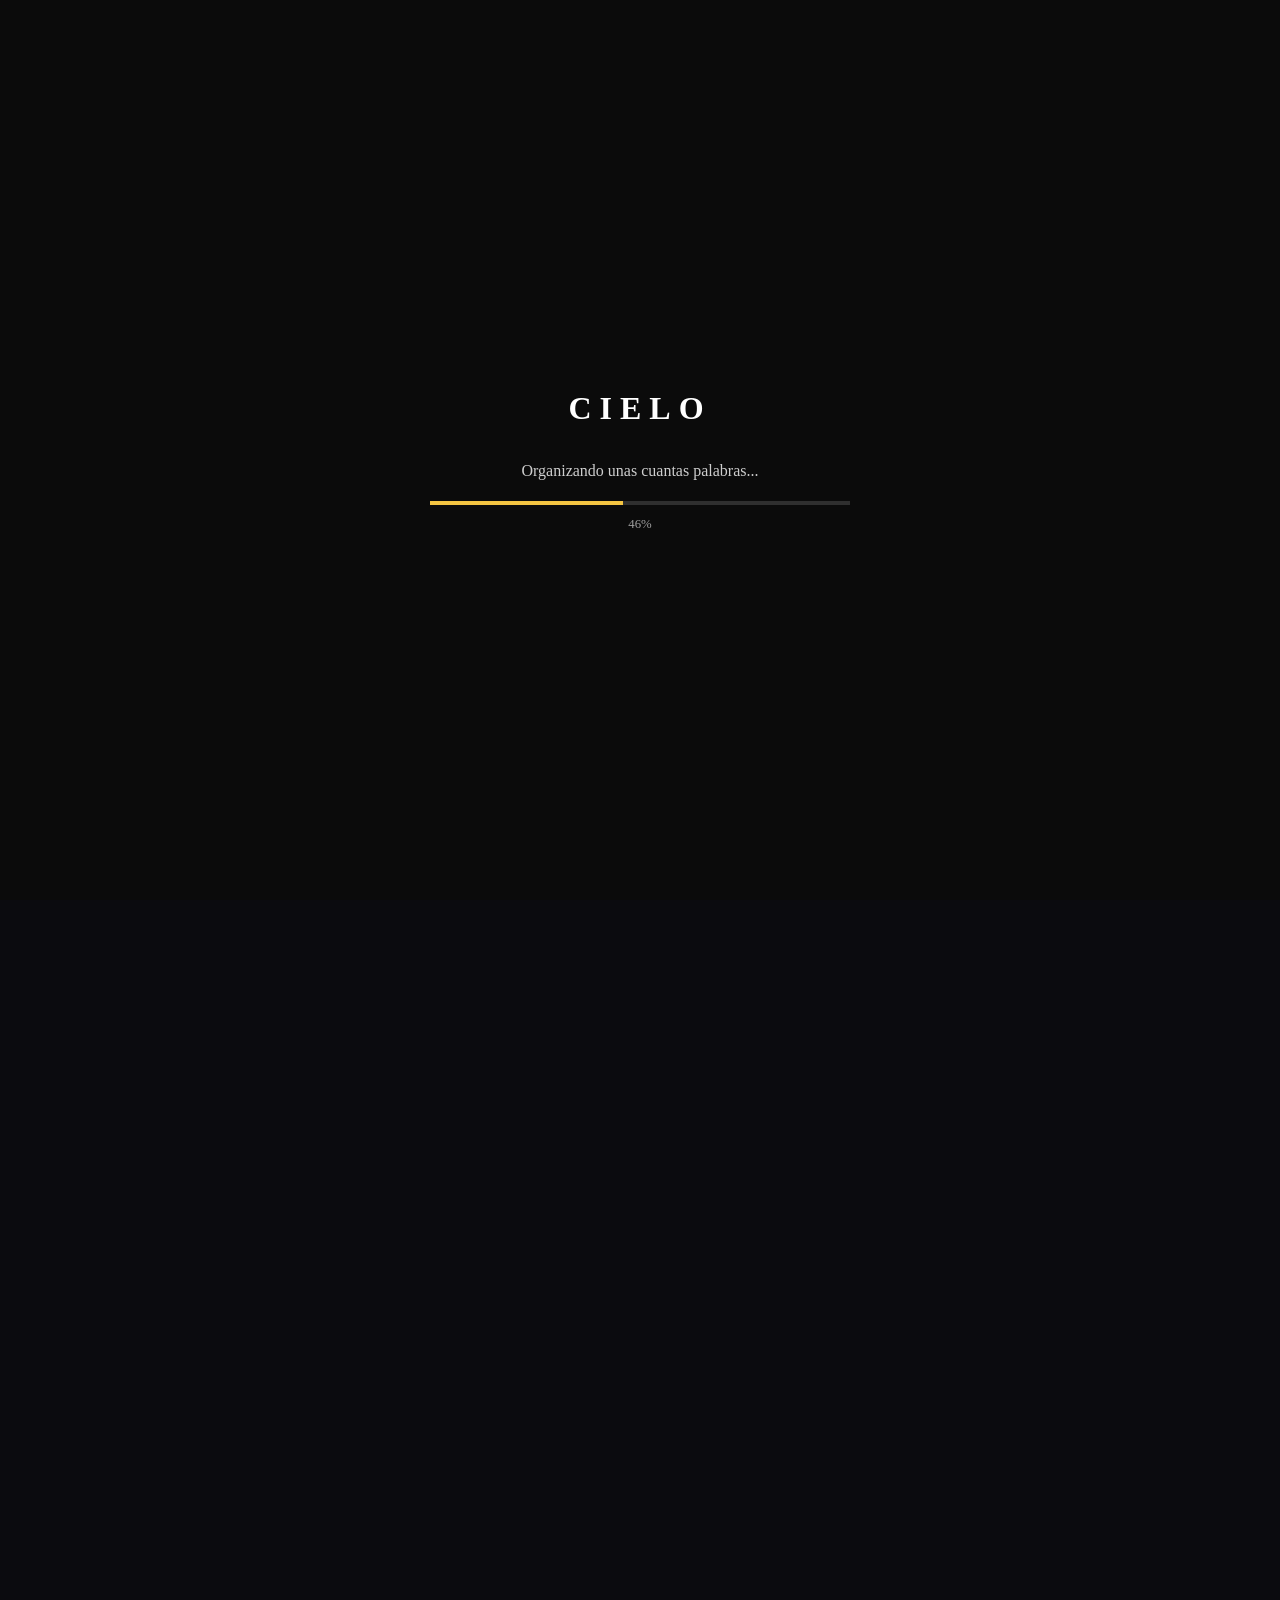
<file: index.html>
<!DOCTYPE html>
<html lang="es">
<head>
    <meta charset="UTF-8">
    <meta name="viewport" content="width=device-width, initial-scale=1.0">
    <meta name="description" content="Una pequeña sorpresa para Cielo">
    <title>Para Cielo 🌼</title>

    <link rel="stylesheet" href="style.css">
</head>

<body class="theme-night">

    <!-- =========================
         PANTALLA DE CARGA
    ========================== -->

<div id="loading-screen">

    <div class="loading-content">

        <h1>CIELO</h1>

        <p id="loading-text">Iniciando...</p>

        <div class="loading-bar-container">
            <div id="loading-bar"></div>
        </div>

        <span id="loading-percentage">0%</span>

    </div>

</div>


    <!-- =========================
         CONTENIDO PRINCIPAL
    ========================== -->

    <main id="main-content" class="main-content hidden">

        <!-- Decoración -->
        <div class="web-decoration web-top-left"></div>
        <div class="web-decoration web-top-right"></div>

        <!-- =========================
             HERO
        ========================== -->

        <section class="hero">

            <div class="hero-decoration">
                ✦
            </div>

            <p class="eyebrow">UNA PEQUEÑA SORPRESA</p>

            <h1>Para Cielo</h1>

            <p class="hero-subtitle">
                Una pequeña parte de todo lo que siento por ti.
            </p>

            <button id="theme-button" class="theme-button">
                ◐ Cambiar estilo
            </button>

        </section>


        <!-- =========================
             UNA PEQUEÑA RAZÓN
        ========================== -->

        <section class="section reason-section">

            <span class="section-symbol">🌼</span>

            <h2>Una pequeña razón</h2>

            <p>
                Hay muchísimas cosas que me gustan de ti,
                pero si tuviera que elegir una, sería la
                tranquilidad que siento cuando estoy contigo.
            </p>

            <p>
                Aunque no estemos haciendo nada especial,
                estar contigo ya hace que cualquier momento
                sea especial.
            </p>

        </section>


        <!-- =========================
             NUESTROS MOMENTOS
        ========================== -->

        <section class="section memories-section">

            <p class="eyebrow">PEQUEÑAS COSAS</p>

            <h2>Nuestros momentos</h2>

            <div class="memory-grid">

                <article class="memory-card">
                    <span>🌙</span>
                    <h3>Noches</h3>
                    <p>
                        Las noches hablando hasta quedarnos
                        dormidos en llamada.
                    </p>
                </article>

                <article class="memory-card">
                    <span>🎮</span>
                    <h3>Juegos</h3>
                    <p>
                        Las noches jugando juntos y que te quedaras un rato
                        mas conmigo incluso si tenias sueño.
                    </p>
                </article>

                <article class="memory-card">
                    <span>🥋</span>
                    <h3>Campeonatos</h3>
                    <p>
                        Que estuvieras conmigo incluso cuando ni si quiera
                        competi.
                    </p>
                </article>

                <article class="memory-card">
                    <span>❤️</span>
                    <h3>Nosotros</h3>
                    <p>
                        Todos esos momentos pequeños que para
                        mí significan muchísimo.
                    </p>
                </article>

            </div>

        </section>


        <!-- =========================
             ARAÑA
        ========================== -->

<section class="section spider-section">

    <p class="eyebrow">ALGO SE ESTÁ MOVIENDO...</p>

    <h2>Parece que algo quiere recordarte lo mucho que te amo.</h2>

    <div id="spider-area" class="spider-area">

        <!-- Telaraña -->
        <svg
            id="web-svg"
            class="web-svg"
            viewBox="0 0 1000 500"
            preserveAspectRatio="none"
            aria-hidden="true"
        >
            <g id="web-lines"></g>
        </svg>

        <!-- Hilo de la araña -->
        <div id="spider-thread"></div>

        <!-- Araña -->
        <button
            id="spider"
            class="spider"
            type="button"
            aria-label="Araña misteriosa"
        >
            <svg
                class="spider-svg"
                viewBox="0 0 100 120"
                xmlns="http://www.w3.org/2000/svg"
                aria-hidden="true"
            >
                <defs>
                    <radialGradient id="body-shine" cx="38%" cy="32%" r="55%">
                        <stop offset="0%"   stop-color="#3a3a3a"/>
                        <stop offset="100%" stop-color="#080808"/>
                    </radialGradient>
                    <radialGradient id="abd-shine" cx="35%" cy="28%" r="60%">
                        <stop offset="0%"   stop-color="#2e2e2e"/>
                        <stop offset="100%" stop-color="#060606"/>
                    </radialGradient>
                </defs>

                <!-- Patas izquierda — codo marcado, puntas afiladas -->
                <!-- L1 arriba -->
                <path class="s-leg" d="M 38,38 L 14,18 L 2,4"/>
                <!-- L2 -->
                <path class="s-leg" d="M 36,44 L 10,38 L -4,32"/>
                <!-- L3 -->
                <path class="s-leg" d="M 36,52 L 12,58 L -2,68"/>
                <!-- L4 abajo -->
                <path class="s-leg" d="M 38,58 L 18,76 L 8,96"/>

                <!-- Patas derecha -->
                <!-- R1 arriba -->
                <path class="s-leg" d="M 62,38 L 86,18 L 98,4"/>
                <!-- R2 -->
                <path class="s-leg" d="M 64,44 L 90,38 L 104,32"/>
                <!-- R3 -->
                <path class="s-leg" d="M 64,52 L 88,58 L 102,68"/>
                <!-- R4 abajo -->
                <path class="s-leg" d="M 62,58 L 82,76 L 92,96"/>

                <!-- Cefalotórax (cabeza/cuerpo superior) -->
                <ellipse class="s-body" cx="50" cy="42" rx="14" ry="16" fill="url(#body-shine)"/>

                <!-- Abdomen (más grande y ovalado) -->
                <ellipse class="s-abdomen" cx="50" cy="72" rx="16" ry="20" fill="url(#abd-shine)"/>

                <!-- Ojos -->
                <circle class="s-eye" cx="44" cy="37" r="2.2"/>
                <circle class="s-eye" cx="56" cy="37" r="2.2"/>

                <!-- Pequeños colmillos -->
                <path class="s-fang" d="M 46,54 L 44,59"/>
                <path class="s-fang" d="M 54,54 L 56,59"/>
            </svg>
        </button>

        <div id="spider-dialog" class="spider-dialog hidden" aria-live="polite"></div>

    </div>

</section>


        <!-- =========================
             JARDÍN
        ========================== -->

        <section class="section garden-section">

            <p class="eyebrow">PARA TI</p>

            <h2>Un jardín para ti</h2>

            <p>
                Cada vez que pulses, planta una flor.
            </p>

            <button id="flower-button" class="flower-button">
                <span>🌱</span> Plantar una flor
            </button>

            <div id="garden" class="garden"></div>

            <p id="flower-message" class="flower-message"></p>

        </section>


        <!-- =========================
             GRAND LINE
        ========================== -->

        <section class="section compass-section">

            <p class="eyebrow">GRAND LINE</p>

            <h2>¿Hacia dónde vamos?</h2>

            <p>
                Toda buena aventura necesita una brújula.
            </p>

            <div class="compass-grid">

                <button class="compass-card" data-character="luffy">
                    <div class="compass">
                        <div class="compass-needle"></div>
                    </div>

                    <div class="compass-character">
                        <img src="luffy_chibi.png" alt="Luffy chibi" />
                    </div>
                    <strong>Luffy</strong>
                </button>


                <button class="compass-card" data-character="zoro">
                    <div class="compass">
                        <div class="compass-needle"></div>
                    </div>

                    <div class="compass-character">
                        <img src="Zoro_chibi.png" alt="Zoro chibi" />
                    </div>
                    <strong>Zoro</strong>
                </button>


                <button class="compass-card" data-character="chopper">
                    <div class="compass">
                        <div class="compass-needle"></div>
                    </div>

                    <div class="compass-character">
                        <img src="Chopper_chibi.png" alt="Chopper chibi" />
                    </div>
                    <strong>Chopper</strong>
                </button>

            </div>

            <p id="compass-message" class="compass-message"></p>

        </section>


        <!-- =========================
             MENSAJE FINAL
        ========================== -->

        <section class="final-section">

            <div class="final-flower">🌼</div>

            <p>Cielo...</p>

            <p>
                Gracias por cada llamada.<br>
                Por cada noche.<br>
                Por cada juego.<br>
                Por cada abrazo.<br>
                Por acompañarme.<br>
                Por hacerme sentir tranquilo.<br>
                Por hacerme feliz.
            </p>

            <h2>Te amo. ❤️</h2>

            <p class="final-small">
                Feliz Amor y Amistad, mi Cielo perdonma si no te di tus flores amarillas cuando correspondia.
            </p>

        </section>


        <!-- =========================
             ARCHIVO SECRETO
        ========================== -->

        <button id="secret-button" class="secret-button">
            ???
        </button>

        <div id="secret-message" class="secret-message hidden">

            <p class="secret-title">
                🔓 ARCHIVO DESBLOQUEADO
            </p>

            <p>
                Nombre: Cielo
            </p>

            <p>
                Flores generadas:
                <span id="flower-counter">0</span>
            </p>

            <p>
                Arañas encontradas:
                <span id="spider-found-counter">0</span>
            </p>

            <p>
                Brújulas consultadas:
                <span id="compass-counter">0</span>
            </p>

            <p class="diagnosis">
                Nivel de enamoramiento:
                <br>
                ████████████████████ 100%
            </p>

            <p>
                Diagnóstico:
                <br>
                <strong>Irremediablemente enamorado.</strong>
            </p>

        </div>

    </main>


    <script src="script.js"></script>

</body>
</html>
</file>
<file: style.css>
/* =========================
   VARIABLES
========================= */

:root {
    --background: #0b0b0f;
    --surface: #15151c;
    --surface-soft: #1d1d26;

    --text: #f4f1eb;
    --muted: #aaa5a0;

    --accent: #e6c84f;
    --accent-soft: #f3df7b;

    --border: rgba(255,255,255,0.1);

    --transition: 0.7s ease;
}


/* =========================
   TEMAS
========================= */

body.theme-night {
    --background: #0b0b0f;
    --surface: #15151c;
    --surface-soft: #1d1d26;

    --text: #f4f1eb;
    --muted: #aaa5a0;

    --accent: #e6c84f;
    --accent-soft: #f3df7b;

    --border: rgba(255,255,255,0.1);
}


body.theme-spring {
    --background: #faf6e9;
    --surface: #fffdf7;
    --surface-soft: #f4edd5;

    --text: #28271f;
    --muted: #77735f;

    --accent: #d4a916;
    --accent-soft: #ead16c;

    --border: rgba(0,0,0,0.1);
}


body.theme-grandline {
    --background: #d8c49c;
    --surface: #eadbb9;
    --surface-soft: #cdb786;

    --text: #2d261a;
    --muted: #655b45;

    --accent: #8c201c;
    --accent-soft: #b03b34;

    --border: rgba(50,35,15,0.2);
}


/* =========================
   BASE
========================= */

* {
    box-sizing: border-box;
}

html {
    scroll-behavior: smooth;
}

body {
    margin: 0;
    background: var(--background);
    color: var(--text);

    font-family:
        Georgia,
        "Times New Roman",
        serif;

    transition:
        background var(--transition),
        color var(--transition);
}

button {
    font: inherit;
}


/* =========================
   LOADING SCREEN
========================= */

#loading-screen {
    position: fixed;
    inset: 0;
    z-index: 99999;

    display: flex;
    align-items: center;
    justify-content: center;

    background: #0b0b0b;
    color: white;

    transition:
        opacity 0.7s ease,
        visibility 0.7s ease;
}

.loading-content {
    width: min(85%, 420px);
    text-align: center;
}

.loading-content h1 {
    margin-bottom: 35px;
    letter-spacing: 8px;
}

#loading-text {
    min-height: 24px;
    margin-bottom: 15px;
    opacity: 0.8;
}

.loading-bar-container {
    width: 100%;
    height: 4px;
    overflow: hidden;
    background: rgba(255,255,255,0.15);
}

#loading-bar {
    width: 0%;
    height: 100%;
    background: #f4c542;
    transition: width 0.25s ease;
}

#loading-percentage {
    display: block;
    margin-top: 12px;
    font-size: 0.8rem;
    opacity: 0.6;
}

#loading-screen.loading-finished {
    opacity: 0;
    visibility: hidden;
}

/* =========================
   MAIN
========================= */

.main-content {
    width: min(100%, 1100px);
    margin: auto;

    overflow: hidden;

    transition:
        opacity 1s ease,
        transform 1s ease;
}

.main-content.hidden {
    opacity: 0;
    transform: translateY(20px);
}

.section {
    padding: 100px 7%;
}

.hero {
    min-height: 80vh;

    display: flex;
    flex-direction: column;

    justify-content: center;
    align-items: center;

    text-align: center;

    padding: 60px 20px;
}

.hero h1 {
    margin: 10px 0;

    font-size: clamp(3rem, 10vw, 6rem);

    font-weight: 400;

    transition: color var(--transition);
}

.hero-subtitle {
    max-width: 500px;

    color: var(--muted);

    font-size: 1.1rem;
    line-height: 1.7;
}

.eyebrow {
    color: var(--accent);

    font-size: 0.7rem;

    letter-spacing: 0.3rem;

    text-transform: uppercase;
}

.hero-decoration {
    color: var(--accent);

    font-size: 2rem;

    animation: float 3s ease-in-out infinite;
}


/* =========================
   BUTTON
========================= */

.theme-button {
    margin-top: 35px;

    padding: 13px 22px;

    border: 1px solid var(--border);
    border-radius: 999px;

    background: linear-gradient(135deg, var(--surface), rgba(255,255,255,0.04));
    box-shadow: 0 10px 25px rgba(0,0,0,0.18);

    color: var(--text);

    cursor: pointer;

    transition:
        transform 0.2s ease,
        box-shadow 0.25s ease,
        background var(--transition);
}

.theme-button:hover {
    transform: translateY(-2px) scale(1.01);
    box-shadow: 0 16px 30px rgba(0,0,0,0.22);
}


/* =========================
   TEXT
========================= */

.section h2 {
    margin-top: 10px;

    font-size: clamp(2rem, 5vw, 3.2rem);

    font-weight: 400;
}

.section p {
    max-width: 650px;

    margin: 20px auto;

    color: var(--muted);

    line-height: 1.9;

    font-size: 1.05rem;
}

.reason-section {
    text-align: center;
}

.section-symbol {
    font-size: 2rem;
}


/* =========================
   MEMORY CARDS
========================= */

.memory-grid {
    display: grid;

    grid-template-columns:
        repeat(2, minmax(0, 1fr));

    gap: 20px;

    margin-top: 50px;
}

.memory-card {
    padding: 30px;

    border: 1px solid var(--border);
    border-radius: 18px;

    background: linear-gradient(180deg, var(--surface), rgba(255,255,255,0.02));
    box-shadow: inset 0 1px 0 rgba(255,255,255,0.04);

    transition:
        background var(--transition),
        transform 0.3s ease,
        box-shadow 0.3s ease;
}

.memory-card:hover {
    transform: translateY(-5px);
    box-shadow: 0 16px 32px rgba(0,0,0,0.14);
}

.memory-card span {
    font-size: 2rem;
}

.memory-card h3 {
    font-size: 1.4rem;

    font-weight: 400;
}

.memory-card p {
    margin: 0;

    font-size: 0.95rem;
}


/* =========================
   SPIDER
========================= */

/* =========================
   SPIDER
========================= */

.spider-section {
    text-align: center;
}

.spider-area {
    position: relative;

    width: 100%;
    height: 420px;

    margin-top: 45px;

    overflow: hidden;

    border: 1px solid var(--border);

    background:
        radial-gradient(
            circle at 50% 40%,
            var(--surface-soft),
            var(--surface)
        );

    transition:
        background var(--transition),
        border var(--transition);
}


/* =========================
   TELARAÑA
========================= */

.web-svg {
    position: absolute;

    inset: 0;

    width: 100%;
    height: 100%;

    pointer-events: none;

    opacity: 0.55;
}

.web-svg path {
    fill: none;

    stroke: var(--muted);

    stroke-width: 1;

    opacity: 0.45;
}


/* =========================
   HILO
========================= */

#spider-thread {
    position: absolute;

    width: 1px;

    background: var(--muted);

    transform-origin: top;

    pointer-events: none;

    opacity: 0.7;
}

.spider-dialog {
    position: absolute;
    z-index: 12;
    max-width: 240px;
    padding: 10px 14px;
    border-radius: 14px;
    background: rgba(18, 20, 29, 0.92);
    border: 1px solid rgba(255, 255, 255, 0.08);
    color: #f7edf8;
    font-size: 0.9rem;
    line-height: 1.4;
    box-shadow: 0 14px 28px rgba(0, 0, 0, 0.24);
    pointer-events: none;
    transform: translate(-50%, -10px) scale(0.96);
    opacity: 0;
    transition: opacity 0.25s ease, transform 0.25s ease;
}

.spider-dialog.visible {
    opacity: 1;
    transform: translate(-50%, 0) scale(1);
}

.spider-dialog.hidden {
    display: none;
}

/* =========================
   ARAÑA — CONTENEDOR
========================= */

.spider {
    position: absolute;

    width: 80px;
    height: 96px;

    /* Empieza fuera del área visible */
    left: -100px;
    top:  -100px;

    padding: 0;
    border: none;
    background: transparent;

    cursor: pointer;
    z-index: 5;
    transform-origin: center;

    /* La transición la maneja JS dinámicamente */
    transition: none;
}


/* =========================
   SVG
========================= */

.spider-svg {
    width: 100%;
    height: 100%;

    overflow: visible;

    filter: drop-shadow(0 4px 10px rgba(0,0,0,0.55));
}


/* =========================
   PATAS
========================= */

.s-leg {
    fill: none;

    stroke: #0d0d0d;
    stroke-width: 3;
    stroke-linecap: round;
    stroke-linejoin: round;
}


/* =========================
   CUERPOS
========================= */

.s-body {
    fill: #141414;
    stroke: #000;
    stroke-width: 1.5;
}

.s-abdomen {
    stroke: #000;
    stroke-width: 1.5;
}


/* =========================
   OJOS
========================= */

.s-eye {
    fill: var(--accent);
}


/* =========================
   COLMILLOS
========================= */

.s-fang {
    fill: none;
    stroke: #0d0d0d;
    stroke-width: 2;
    stroke-linecap: round;
}


/* =========================
   ANIMACIÓN DE CAMINAR
   — animamos las patas del SVG
========================= */

.spider.walking .s-leg:nth-child(1),
.spider.walking .s-leg:nth-child(3),
.spider.walking .s-leg:nth-child(5),
.spider.walking .s-leg:nth-child(7) {
    animation: svg-step-a 0.32s ease-in-out infinite alternate;
    transform-origin: 38px 45px;
}

.spider.walking .s-leg:nth-child(2),
.spider.walking .s-leg:nth-child(4),
.spider.walking .s-leg:nth-child(6),
.spider.walking .s-leg:nth-child(8) {
    animation: svg-step-b 0.32s ease-in-out infinite alternate;
    transform-origin: 62px 45px;
}

@keyframes svg-step-a {
    from { transform: rotate(-4deg); }
    to   { transform: rotate(4deg);  }
}

@keyframes svg-step-b {
    from { transform: rotate(4deg);  }
    to   { transform: rotate(-4deg); }
}


/* =========================
   HOVER / ACTIVE
========================= */

.spider:hover {
    transform: scale(1.1);
}

.spider:active {
    transform: scale(0.92);
}


/* =========================
   ARAÑA — ESTADOS
========================= */

.spider-scared {
    animation: spider-scare 0.35s ease forwards !important;
}

@keyframes spider-scare {
    0%   { transform: scale(1); }
    40%  { transform: scale(1.35) rotate(15deg); }
    100% { transform: scale(0) rotate(30deg); opacity: 0; }
}

/* Patas Spider-Man más largas y angulares */
.spiderman-spider .s-leg {
    stroke-width: 3.5;
    stroke: #050505;
}

.spiderman-spider .sm-leg {
    stroke-width: 3.5;
}


/* =========================
   MOBILE
========================= */

@media (max-width: 650px) {

    .spider-area {
        height: 360px;
    }

    .spider {
        width: 68px;
        height: 82px;
    }
}

/* =========================
   JARDÍN — SECCIÓN
========================= */

.garden-section {
    text-align: center;
}

.flower-button {
    display: inline-flex;
    align-items: center;
    gap: 8px;

    margin-top: 10px;

    padding: 14px 28px;

    border: 1px solid var(--border);
    border-radius: 999px;

    background: var(--surface);
    color: var(--text);

    font-size: 1rem;
    cursor: pointer;

    transition:
        transform 0.2s ease,
        background var(--transition);
}

.flower-button:hover {
    transform: translateY(-2px);
}

.flower-button:active {
    transform: scale(0.96);
}

.flower-message {
    min-height: 28px;
    margin-top: 18px !important;
    color: var(--text) !important;
    font-style: italic;
    opacity: 0.85;
}


/* =========================
   JARDÍN — CONTENEDOR
========================= */

.garden {
    position: relative;

    width: 100%;
    height: 220px;

    margin-top: 30px;

    overflow: hidden;

    border-bottom: 2px solid var(--border);

    /* El suelo: gradiente sutil */
    background:
        linear-gradient(
            to top,
            color-mix(in srgb, var(--accent) 8%, transparent),
            transparent 60%
        );

    transition: background var(--transition), border var(--transition);
}


/* =========================
   FLOR — CONTENEDOR SVG
========================= */

.garden-flower {
    position: absolute;
    bottom: 0;

    /* cursor para la interacción */
    cursor: pointer;

    /* Cada flor se balancea a su propio ritmo */
    transform-origin: bottom center;
}

/* Animación de balanceo suave (JS asigna duración distinta a cada una) */
@keyframes flower-sway {
    0%   { transform: rotate(0deg); }
    25%  { transform: rotate(1.2deg); }
    75%  { transform: rotate(-1.2deg); }
    100% { transform: rotate(0deg); }
}

/* Crecimiento del tallo */
@keyframes stem-grow {
    from { transform: scaleY(0); }
    to   { transform: scaleY(1); }
}

/* Apertura de los pétalos */
@keyframes petals-open {
    0%   { transform: scale(0) rotate(-20deg); opacity: 0; }
    60%  { transform: scale(1.15) rotate(3deg); opacity: 1; }
    100% { transform: scale(1) rotate(0deg); opacity: 1; }
}

/* Aparición de la hoja */
@keyframes leaf-appear {
    from { transform: scale(0) rotate(-30deg); opacity: 0; }
    to   { transform: scale(1) rotate(0deg);   opacity: 1; }
}

/* Toque / click */
@keyframes flower-tap {
    0%   { transform: rotate(0deg); }
    20%  { transform: rotate(-14deg); }
    50%  { transform: rotate(10deg); }
    75%  { transform: rotate(-6deg); }
    100% { transform: rotate(0deg); }
}

/* Partícula al tocar */
@keyframes particle-burst {
    0%   { transform: translate(0,0) scale(1); opacity: 1; }
    100% { transform: translate(var(--px), var(--py)) scale(0); opacity: 0; }
}

.flower-particle {
    position: absolute;
    width: 6px;
    height: 6px;
    border-radius: 50%;
    background: var(--accent);
    pointer-events: none;
    animation: particle-burst 0.6s ease-out forwards;
}


/* =========================
   FLOR ESPECIAL (futura)
========================= */

.garden-flower.special-flower .flower-head {
    filter: drop-shadow(0 0 6px var(--accent-soft));
}


/* =========================
   COMPASSES
========================= */

.compass-section {
    text-align: center;
}

.compass-grid {
    display: grid;

    grid-template-columns:
        repeat(3, minmax(0, 1fr));

    gap: 20px;

    margin-top: 50px;
}

.compass-card {
    position: relative;
    padding: 30px 15px;

    border: 1px solid var(--border);
    border-radius: 18px;

    background: linear-gradient(180deg, var(--surface), rgba(255,255,255,0.02));
    color: var(--text);

    cursor: pointer;

    transition:
        transform 0.28s ease,
        box-shadow 0.28s ease,
        border-color 0.28s ease,
        background var(--transition);
}

.compass-card::before {
    content: "";
    position: absolute;
    inset: 1px;
    border-radius: inherit;
    background: radial-gradient(circle at top, rgba(255,255,255,0.08), transparent 55%);
    opacity: 0.6;
    pointer-events: none;
}

.compass-card:hover {
    transform: translateY(-6px) scale(1.01);
    box-shadow: 0 16px 28px rgba(0,0,0,0.14);
    border-color: rgba(255,255,255,0.2);
}

.compass-card.is-active {
    border-color: var(--accent-soft);
    box-shadow: 0 0 0 1px rgba(246, 214, 99, 0.25), 0 16px 32px rgba(0,0,0,0.18);
}

.compass-card[data-character="luffy"].is-active {
    background: linear-gradient(180deg, rgba(233, 173, 52, 0.12), rgba(28, 23, 18, 0.18));
}

.compass-card[data-character="zoro"].is-active {
    background: linear-gradient(180deg, rgba(93, 192, 120, 0.12), rgba(18, 28, 22, 0.18));
}

.compass-card[data-character="chopper"].is-active {
    background: linear-gradient(180deg, rgba(255, 170, 196, 0.12), rgba(22, 18, 21, 0.18));
}

.compass-character {
    display: flex;
    align-items: center;
    justify-content: center;
    margin-top: 18px;
    min-height: 110px;
    position: relative;
    z-index: 1;
}

.compass-character img {
    width: 110px;
    height: 110px;
    object-fit: contain;
    filter: drop-shadow(0 8px 14px rgba(0, 0, 0, 0.14));
    animation: chibi-bob 3.4s ease-in-out infinite;
}

.compass-card strong {
    position: relative;
    z-index: 1;
    display: block;

    margin-top: 8px;

    font-weight: 400;
}

.compass {
    width: 110px;
    height: 110px;

    margin: auto;

    position: relative;

    border: 3px solid currentColor;
    border-radius: 50%;
}

.compass::before {
    content: "N";

    position: absolute;

    top: 5px;
    left: 50%;

    transform: translateX(-50%);

    font-size: 0.7rem;
}

.compass::after {
    content: "S";

    position: absolute;

    bottom: 5px;
    left: 50%;

    transform: translateX(-50%);

    font-size: 0.7rem;
}

.compass-needle {
    position: absolute;

    top: 50%;
    left: 50%;

    width: 4px;
    height: 75px;

    background: var(--accent);

    transform:
        translate(-50%, -50%)
        rotate(0deg);

    transform-origin: center;

    transition: transform 1.5s cubic-bezier(.2,.8,.2,1);
}

.compass-message {
    min-height: 40px;

    margin-top: 30px !important;

    color: var(--text) !important;
}


/* =========================
   FINAL
========================= */

.final-section {
    min-height: 70vh;

    padding: 130px 20px;

    text-align: center;
}

.final-section > p {
    color: var(--muted);

    line-height: 2;

    font-size: 1.05rem;
}

.final-section h2 {
    margin-top: 50px;

    font-size: clamp(2.5rem, 8vw, 5rem);

    font-weight: 400;

    color: var(--accent);
}

.final-flower {
    font-size: 3rem;

    animation: float 3s ease-in-out infinite;
}

.final-small {
    font-size: 0.8rem !important;
}


/* =========================
   SECRET
========================= */

.secret-button {
    display: block;

    margin: 40px auto 100px;

    border: none;

    background: transparent;

    color: var(--muted);

    cursor: pointer;

    opacity: 0.4;
}

.secret-message {
    width: min(90%, 500px);

    margin: 0 auto 100px;

    padding: 30px;

    border: 1px dashed var(--border);

    background: var(--surface);

    text-align: center;
}

.secret-title {
    color: var(--accent) !important;
}

.diagnosis {
    margin-top: 30px !important;

    color: var(--text) !important;
}


/* =========================
   ANIMATIONS
========================= */

@keyframes float {

    0%,
    100% {
        transform: translateY(0);
    }

    50% {
        transform: translateY(-10px);
    }
}

@keyframes chibi-bob {
    0%, 100% { transform: translateY(0px); }
    50% { transform: translateY(-8px); }
}

/* (keyframes de flores ahora en bloque JARDÍN) */


/* =========================
   MOBILE
========================= */

@media (max-width: 650px) {

    .section {
        padding: 80px 20px;
    }

    .memory-grid,
    .compass-grid {
        grid-template-columns: 1fr;
    }

    .hero {
        min-height: 75vh;
    }

    .hero h1 {
        font-size: 3.5rem;
    }

    .compass {
        width: 100px;
        height: 100px;
    }
}
</file>
